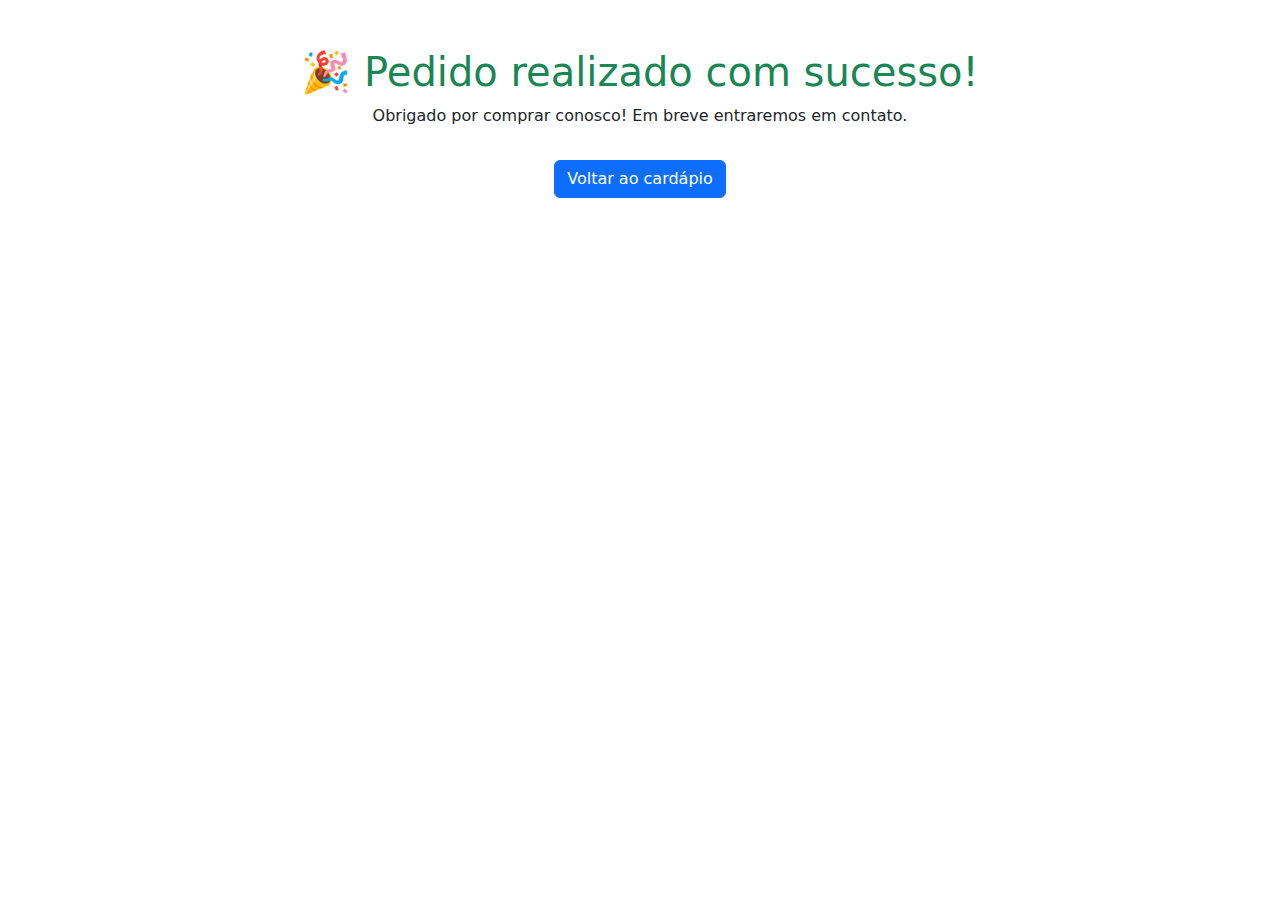
<file: obrigado.html>
<!DOCTYPE html>
<html lang="pt-br">
<head>
  <meta charset="UTF-8">
  <title>Pedido Realizado</title>
  <link href="https://cdn.jsdelivr.net/npm/bootstrap@5.3.0/dist/css/bootstrap.min.css" rel="stylesheet">
</head>
<body class="text-center p-5">
  <h1 class="text-success">🎉 Pedido realizado com sucesso!</h1>
  <p>Obrigado por comprar conosco! Em breve entraremos em contato.</p>
  <a href="index.html" class="btn btn-primary mt-3">Voltar ao cardápio</a>
</body>
</html>
</file>
